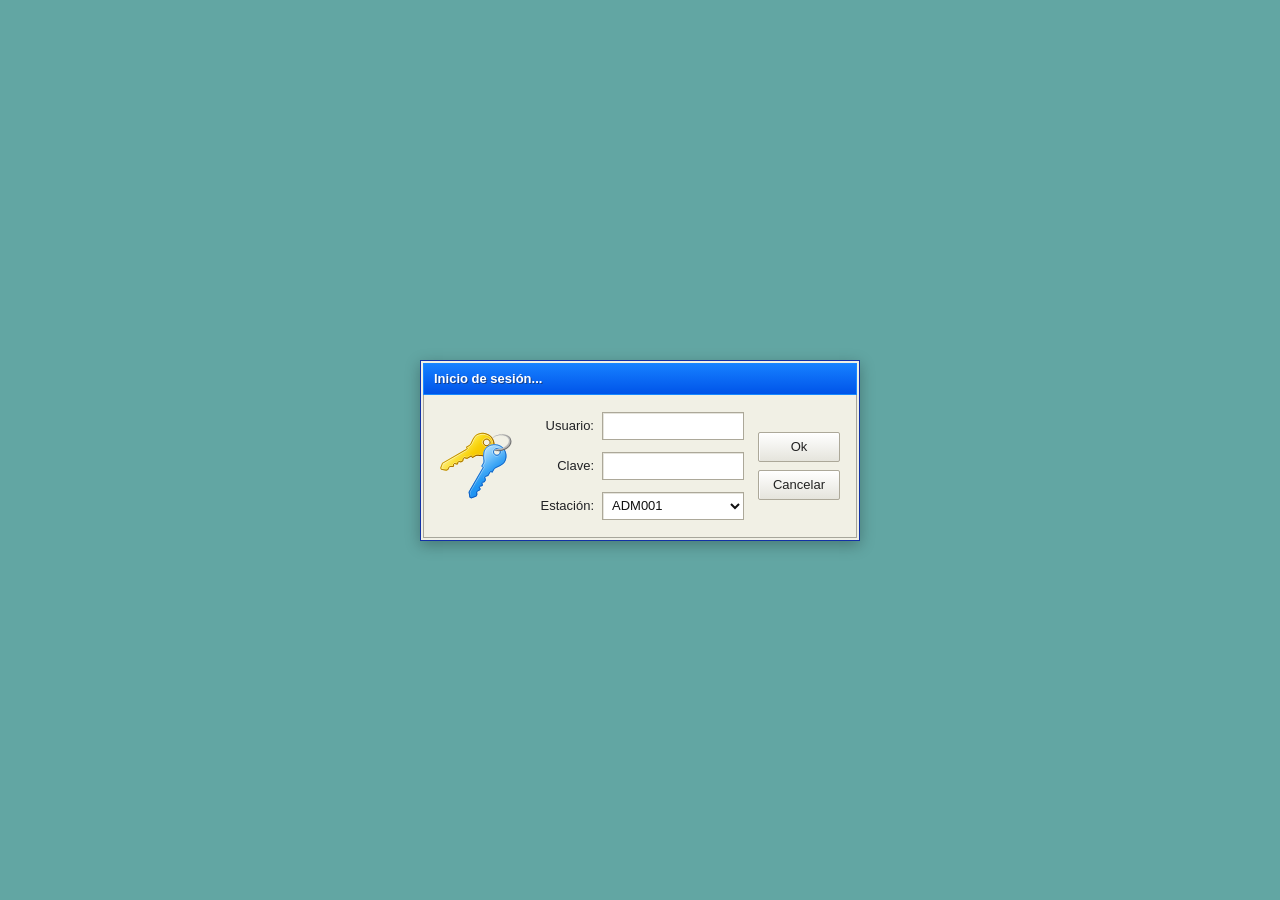
<file: index.html>
<!doctype html>
<html lang="es">
<head>
  <meta charset="utf-8">
  <meta name="viewport" content="width=device-width, initial-scale=1">
  <title>Consola de Administración</title>
  <style>
    * {
      box-sizing: border-box;
    }

    html,
    body {
      width: 100%;
      min-width: 320px;
      min-height: 100%;
      margin: 0;
    }

    body {
      min-height: 100vh;
      display: grid;
      place-items: center;
      padding: 24px;
      background: #62a6a3;
      color: #202124;
      font: 13px Tahoma, Arial, sans-serif;
    }

    [hidden] {
      display: none !important;
    }

    .login-window {
      width: min(440px, calc(100vw - 32px));
      padding: 2px;
      border: 1px solid #1231a6;
      background: #f1f0e5;
      box-shadow: 0 4px 14px rgba(0, 0, 0, .28);
    }

    .title-bar {
      min-height: 30px;
      padding: 7px 10px;
      border: 1px solid #1788ff;
      background: linear-gradient(#1680ff, #0054e9);
      color: #fff;
      font-weight: bold;
      line-height: 16px;
      text-shadow: 1px 1px #16418d;
    }

    .login-content {
      display: grid;
      grid-template-columns: 72px minmax(0, 1fr) 82px;
      grid-template-rows: repeat(3, 30px);
      align-items: center;
      gap: 10px 14px;
      padding: 16px;
      border: 1px solid #a7a69b;
      border-top: 0;
      background: #f1f0e5;
    }

    .login-icon {
      grid-column: 1;
      grid-row: 1 / span 3;
      width: 72px;
      height: 72px;
      object-fit: contain;
    }

    .field {
      display: grid;
      grid-template-columns: 68px minmax(0, 1fr);
      align-items: center;
      column-gap: 8px;
      min-width: 0;
    }

    .field label {
      text-align: right;
      white-space: nowrap;
    }

    .field input,
    .field select {
      width: 100%;
      min-width: 0;
      height: 28px;
      padding: 4px 7px;
      border: 1px solid #aca899;
      border-radius: 0;
      background: #fff;
      box-shadow: inset 1px 1px #e5e4dc;
      color: #111;
      font: 13px Tahoma, Arial, sans-serif;
    }

    .field input:focus,
    .field select:focus {
      outline: 2px solid #1680ff;
      outline-offset: 1px;
    }

    .field select {
      padding: 3px 5px;
      background: #fff;
    }

    .user-field {
      grid-column: 2;
      grid-row: 1;
    }

    .secondary-user-field {
      grid-column: 2;
      grid-row: 2;
    }

    .form-note {
      grid-column: 1 / -1;
      grid-row: 4;
      margin: 0;
      color: #555;
      font-size: 11px;
      line-height: 1.4;
    }

    .station-field {
      grid-column: 2;
      grid-row: 3;
    }

    .actions {
      grid-column: 3;
      grid-row: 1 / span 3;
      display: flex;
      flex-direction: column;
      justify-content: center;
      gap: 8px;
    }

    .actions button {
      width: 82px;
      min-height: 30px;
      padding: 5px 8px;
      border: 1px solid #aca899;
      border-radius: 2px;
      background: linear-gradient(#fff, #e5e4dc);
      box-shadow: inset 1px 1px rgba(255, 255, 255, .8);
      color: #222;
      font: 13px Tahoma, Arial, sans-serif;
      cursor: pointer;
    }

    .actions button:hover,
    .user-table button:hover,
    .admin-heading > button:hover {
      border-color: #6486c4;
      background: linear-gradient(#fff, #dce8fa);
    }

    .actions button:active {
      border-color: #525252;
      background: #deddd5;
      box-shadow: inset 1px 1px 2px rgba(0, 0, 0, .25);
    }

    .login-notice {
      position: fixed;
      bottom: 20px;
      left: 50%;
      max-width: min(90vw, 520px);
      margin: 0;
      padding: 12px 18px;
      border: 1px solid #557c57;
      background: #f1f0e5;
      color: #244b26;
      box-shadow: 0 3px 12px rgba(0, 0, 0, .2);
      text-align: center;
      transform: translateX(-50%);
    }

    .admin-window {
      width: min(900px, calc(100vw - 32px));
      padding: 2px;
      border: 1px solid #1231a6;
      background: #f1f0e5;
      box-shadow: 0 4px 14px rgba(0, 0, 0, .28);
    }

    .admin-content {
      padding: 22px;
      border: 1px solid #a7a69b;
      border-top: 0;
    }

    .admin-heading {
      display: flex;
      align-items: center;
      justify-content: space-between;
      gap: 12px;
      margin-bottom: 16px;
    }

    .admin-heading h1 {
      margin: 0;
      color: #173c72;
      font-size: 20px;
    }

    .admin-heading > button {
      min-height: 32px;
      padding: 5px 12px;
      border: 1px solid #aca899;
      border-radius: 2px;
      background: linear-gradient(#fff, #e5e4dc);
      color: #222;
      font: 13px Tahoma, Arial, sans-serif;
      cursor: pointer;
    }

    .admin-note {
      margin: 0 0 16px;
      color: #555;
      line-height: 1.6;
    }

    .user-table-wrap {
      overflow-x: auto;
      border: 1px solid #aca899;
      background: #fff;
    }

    .user-table {
      width: 100%;
      min-width: 620px;
      border-collapse: collapse;
      background: #fff;
      font-size: 12px;
      text-align: left;
    }

    .user-table th,
    .user-table td {
      padding: 11px 12px;
      border-bottom: 1px solid #d4d2c9;
    }

    .user-table th {
      border-bottom: 1px solid #aca899;
      background: #e5e4dc;
      color: #333;
      font-size: 11px;
      letter-spacing: .04em;
      text-transform: uppercase;
    }

    .user-table tbody tr:last-child td {
      border-bottom: 0;
    }

    .user-table tbody tr:hover {
      background: #f5f8fc;
    }

    .user-table button {
      margin-right: 6px;
      padding: 6px 10px;
      border: 1px solid #aca899;
      border-radius: 2px;
      background: linear-gradient(#fff, #e5e4dc);
      color: #222;
      font: 12px Tahoma, Arial, sans-serif;
      cursor: pointer;
    }

    .user-table button[data-action="Aprobar"] {
      border-color: #a5bca8;
      color: #17632b;
    }

    .user-table button[data-action="Rechazar"] {
      border-color: #d2aaaa;
      color: #9a2020;
    }

    .status-pending {
      color: #805900 !important;
    }

    .status-approved {
      color: #17632b !important;
    }

    .status-rejected {
      color: #9a2020 !important;
    }

    .demo-label {
      margin: 16px 0 0;
      color: #666;
      font-size: 11px;
    }

    @media (max-width: 520px) {
      body {
        padding: 16px;
      }

      .login-window {
        width: 100%;
      }

      .login-content {
        grid-template-columns: 58px minmax(0, 1fr) 72px;
        gap: 9px;
        padding: 12px 9px;
      }

      .login-icon {
        width: 58px;
        height: 58px;
      }

      .field {
        grid-template-columns: 58px minmax(0, 1fr);
        column-gap: 5px;
      }

      .actions button {
        width: 72px;
      }

      .admin-content {
        padding: 16px 12px;
      }

      .admin-heading h1 {
        font-size: 17px;
      }
    }
  </style>
</head>
<body>
  <main class="login-window" aria-labelledby="login-title">
    <div class="title-bar" id="login-title">Inicio de sesión...</div>
    <form class="login-content" id="loginForm" autocomplete="on">
      <img class="login-icon" src="./login.png" alt="">
      <div class="field user-field">
        <label for="usuario">Usuario:</label>
        <input id="usuario" name="usuario" type="text" autocomplete="username" required>
      </div>
      <div class="field secondary-user-field">
        <label for="usuario2">Clave:</label>
        <input id="usuario2" name="usuario2" type="text" autocomplete="off">
      </div>
      <div class="field station-field">
        <label for="estacion">Estación:</label>
        <select id="estacion" name="estacion">
          <option>ADM000</option>
          <option selected>ADM001</option>
          <option>ADM002</option>
          <option>ADM003</option>
          <option>ADM004</option>
          <option>ADM005</option>
          <option>ADM006</option>
        </select>
      </div>
      <div class="actions">
        <button type="submit">Ok</button>
        <button id="cancelLogin" type="button">Cancelar</button>
      </div>
    </form>
  </main>
  <p class="login-notice" id="loginNotice" role="status" hidden></p>

  <main class="admin-window" id="adminPanel" aria-labelledby="admin-title" hidden>
    <div class="title-bar" id="admin-title">Administración de usuarios</div>
    <section class="admin-content">
      <div class="admin-heading">
        <h1>Solicitudes de acceso</h1>
        <button id="showLogin" type="button">Volver al inicio</button>
      </div>
      <p class="admin-note">Los datos se guardan solo en este navegador; no se autentican usuarios.</p>
      <div class="user-table-wrap">
        <table class="user-table">
          <thead>
            <tr>
              <th scope="col">Usuario 1</th>
              <th scope="col">Usuario 2</th>
              <th scope="col">Estación</th>
              <th scope="col">Estado</th>
              <th scope="col">Acciones</th>
            </tr>
          </thead>
          <tbody id="userRows"></tbody>
        </table>
      </div>
      <p class="demo-label">Este panel es local y cada navegador tiene sus propios registros.</p>
    </section>
  </main>

  <script>
    const loginForm = document.getElementById("loginForm");
    const loginPanel = document.querySelector(".login-window");
    const adminPanel = document.getElementById("adminPanel");
    const showLoginButton = document.getElementById("showLogin");
    const loginNotice = document.getElementById("loginNotice");
    const userRows = document.getElementById("userRows");
    const requestStorageKey = "consola-admin-user-requests-v2";
    const legacyRequestStorageKey = "consola-admin-user-requests";
    let pendingUsers = loadRequests();
    const isAdminView = new URLSearchParams(window.location.search).get("view") === "admin";

    function loadRequests() {
      try {
        const currentRequests = localStorage.getItem(requestStorageKey);
        const isLegacyData = !currentRequests;
        const savedRequests = currentRequests || localStorage.getItem(legacyRequestStorageKey);
        if (!savedRequests) return [];

        const requests = JSON.parse(savedRequests);
        if (!Array.isArray(requests)) throw new Error("Formato de solicitudes inválido");
        const sanitizedRequests = requests.map((request) => ({
          id: request.id,
          name: request.name,
          user2: isLegacyData ? "" : request.user2,
          station: request.station,
          status: request.status
        }));
        localStorage.setItem(requestStorageKey, JSON.stringify(sanitizedRequests));
        if (isLegacyData) localStorage.removeItem(legacyRequestStorageKey);
        return sanitizedRequests;
      } catch (error) {
        loginNotice.textContent = "No se pudieron cargar las solicitudes guardadas en este navegador.";
        loginNotice.hidden = false;
        return [];
      }
    }

    function saveRequests() {
      try {
        const safeRequests = pendingUsers.map(({ id, name, user2, station, status }) => ({
          id,
          name,
          user2,
          station,
          status
        }));
        localStorage.setItem(requestStorageKey, JSON.stringify(safeRequests));
        return true;
      } catch (error) {
        loginNotice.textContent = "No se pudo guardar la solicitud en este navegador.";
        loginNotice.hidden = false;
        return false;
      }
    }

    function renderUsers() {
      userRows.replaceChildren();

      if (pendingUsers.length === 0) {
        const row = document.createElement("tr");
        const cell = document.createElement("td");
        cell.colSpan = 5;
        cell.textContent = "No hay solicitudes todavía.";
        row.append(cell);
        userRows.append(row);
        return;
      }

      for (const user of pendingUsers) {
        const row = document.createElement("tr");
        const nameCell = document.createElement("td");
        const user2Cell = document.createElement("td");
        const stationCell = document.createElement("td");
        const statusCell = document.createElement("td");
        const actionsCell = document.createElement("td");

        nameCell.textContent = user.name;
        user2Cell.textContent = user.user2 || "—";
        stationCell.textContent = user.station;
        statusCell.textContent = user.status;
        statusCell.className = `status-${user.status.toLowerCase()}`;

        if (user.status === "Pendiente") {
          for (const [action, label] of [["Aprobar", "Aprobar"], ["Rechazar", "Rechazar"]]) {
            const button = document.createElement("button");
            button.type = "button";
            button.dataset.userId = String(user.id);
            button.dataset.action = action;
            button.textContent = label;
            actionsCell.append(button);
          }
        } else {
          actionsCell.textContent = "Sin acciones";
        }

        row.append(nameCell, user2Cell, stationCell, statusCell, actionsCell);
        userRows.append(row);
      }
    }

    loginForm.addEventListener("submit", (event) => {
      event.preventDefault();
      const nameInput = document.getElementById("usuario");
      const user2Input = document.getElementById("usuario2");
      const stationInput = document.getElementById("estacion");

      pendingUsers.unshift({
        id: Date.now(),
        name: nameInput.value.trim(),
        user2: user2Input.value.trim(),
        station: stationInput.value,
        status: "Pendiente"
      });

      if (!saveRequests()) {
        pendingUsers.shift();
        return;
      }
      loginNotice.textContent = "Registro de prueba guardado en este navegador. Usa solo identificadores ficticios.";
      loginNotice.hidden = false;
      loginForm.reset();
      renderUsers();
    });

    userRows.addEventListener("click", (event) => {
      const button = event.target.closest("button[data-user-id]");
      if (!button) return;

      const user = pendingUsers.find((entry) => entry.id === Number(button.dataset.userId));
      if (!user) return;

      user.status = button.dataset.action === "Aprobar" ? "Aprobado" : "Rechazado";
      if (!saveRequests()) {
        user.status = "Pendiente";
        return;
      }
      renderUsers();
    });

    window.addEventListener("storage", (event) => {
      if (event.key !== requestStorageKey) return;
      pendingUsers = loadRequests();
      renderUsers();
    });

    showLoginButton.addEventListener("click", () => {
      window.location.href = window.location.pathname;
    });

    document.getElementById("cancelLogin").addEventListener("click", () => {
      loginForm.reset();
      loginNotice.hidden = true;
    });

    if (isAdminView) {
      loginPanel.hidden = true;
      adminPanel.hidden = false;
      renderUsers();
    } else {
      adminPanel.hidden = true;
    }
  </script>
</body>
</html>
</file>
